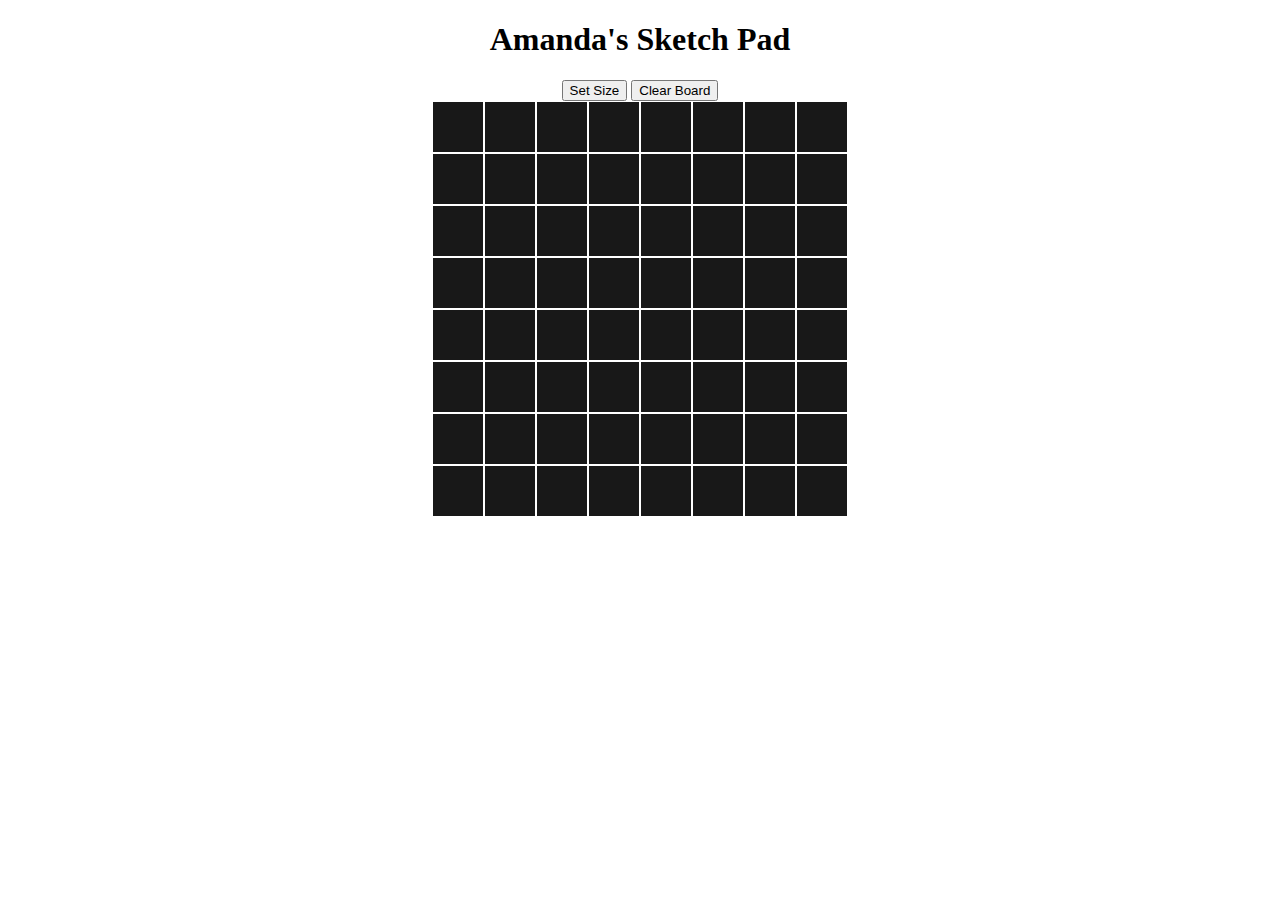
<file: sketch-pad/index.html>
<!doctype html>
<html>
<head>
<script src=bower_components/jquery/dist/jquery.js></script>
<script src=script.js></script>
<link rel=stylesheet type=text/css href=style.css>
</head>
<body> 
    <center>
    <h1>Amanda's Sketch Pad</h1>
    <input type=button id=setsize value="Set Size">
    <input type=button id=clear value= "Clear Board">
    </center
    <code id="code"></code>
</body> 

</html>
</file>
